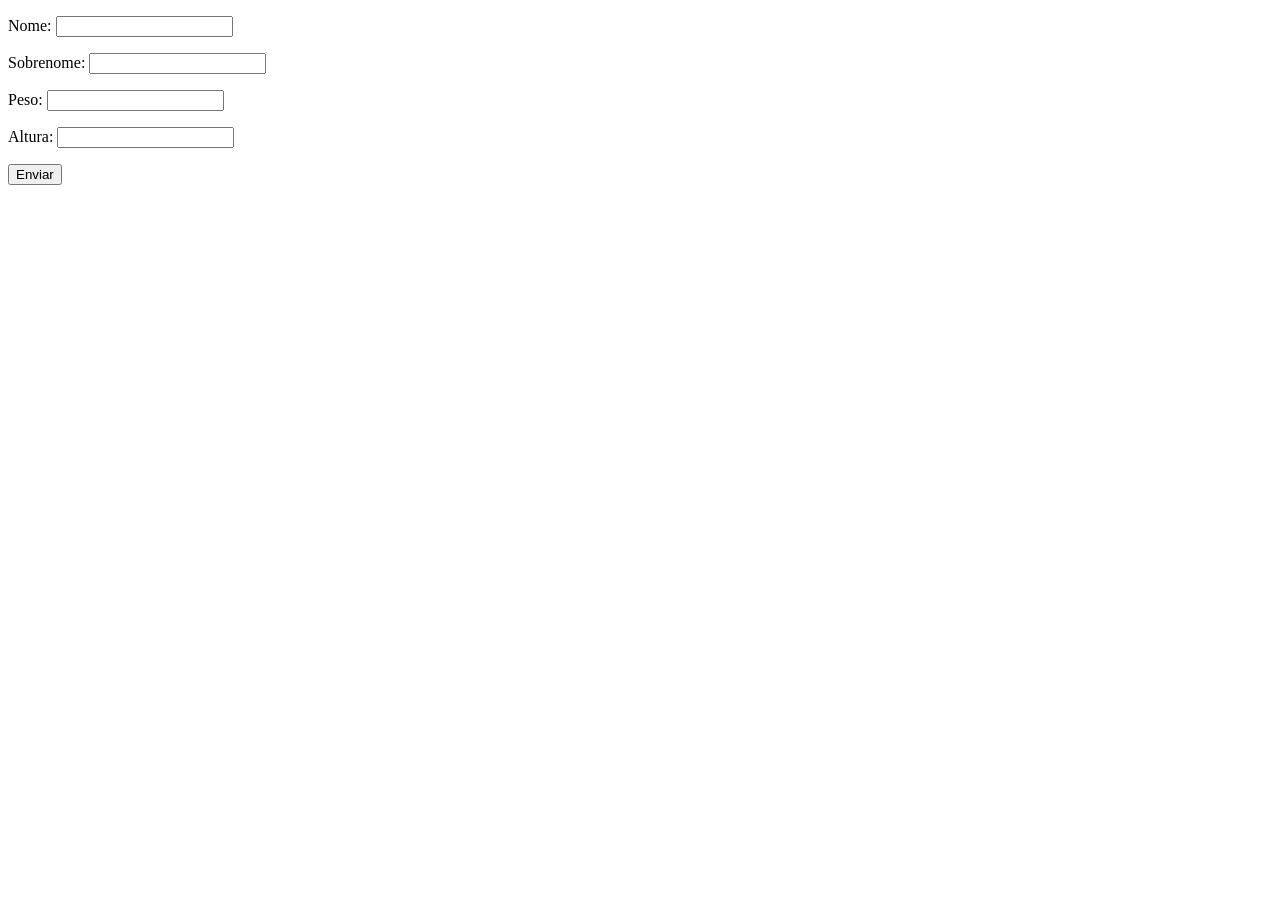
<file: aula20/index.html>
<!DOCTYPE html>
<html lang="pt-br">
<head>
    <meta charset="UTF-8">
    <meta name="viewport" content="width=device-width, initial-scale=1.0">
    <title>Exercícios</title>
</head>
<body>
    <form class="form" action="" method="get">
        <p>Nome: <input type="text" class="nome"> </p>
        <p>Sobrenome: <input type="text" class="sobrenome"> </p>
        <p>Peso: <input type="text" class="peso"> </p>
        <p>Altura: <input type="text" class="altura"> </p>

        <button>Enviar</button>

    </form>

    <div class="resultado"></div>
    <script src="js/script.js" > </script>
</body>
</html>
</file>
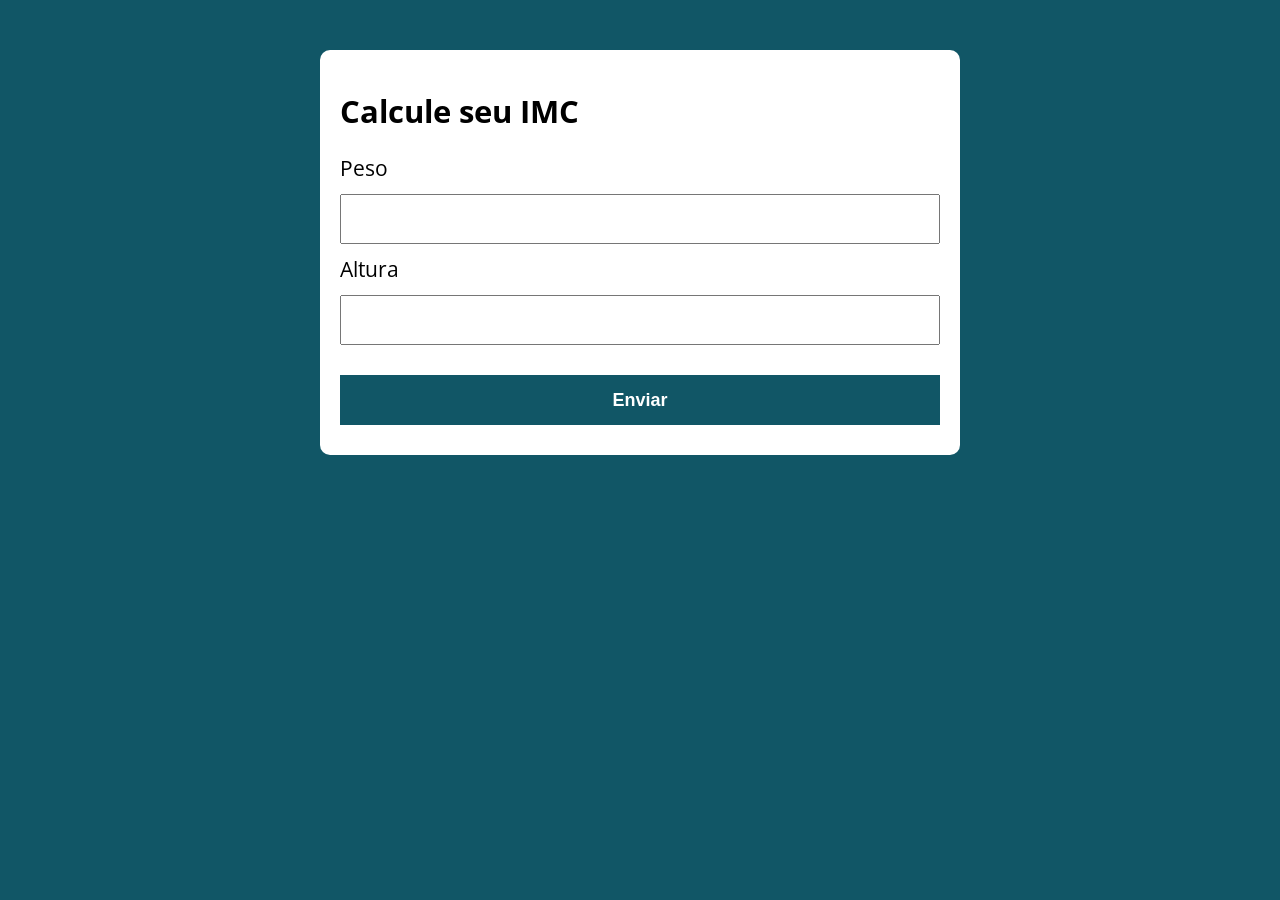
<file: aula26/index.html>
<!DOCTYPE html>
<html lang="pt-BR">

<head>
  <meta charset="UTF-8">
  <meta name="viewport" content="width=device-width, initial-scale=1.0">
  <meta http-equiv="X-UA-Compatible" content="ie=edge">
  <title>Calcule seu IMC</title>
  <link rel="stylesheet" href="./assets/css/style.css">
</head>

<body>

  <section class="container">
    <h1>Calcule seu IMC</h1>
    <form action="/" id="formulario" method="POST">
      <label for="peso">Peso</label>
      <input type="text" id="peso" name="peso">
      <label for="altura">Altura</label>
      <input type="text" id="altura" name="altura">
      <button type="submit">Enviar</button>
    </form>

    <div id="resultado"></div>
  </section>

  <script src="./assets/js/main.js"></script>
</body>

</html>
</file>
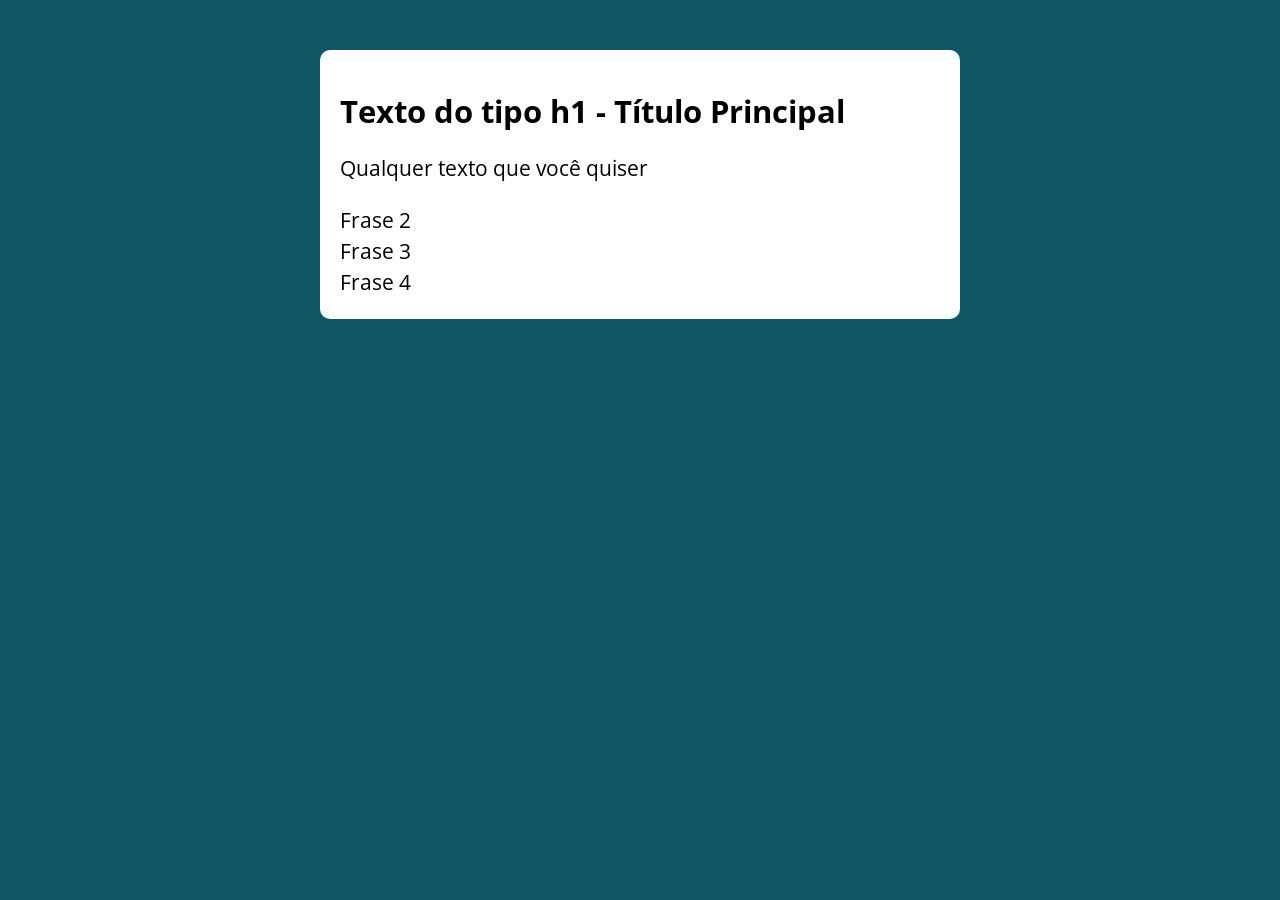
<file: aula35/index.html>
<!DOCTYPE html>
<html lang="pt-BR">

<head>
  <meta charset="UTF-8">
  <meta name="viewport" content="width=device-width, initial-scale=1.0">
  <meta http-equiv="X-UA-Compatible" content="ie=edge">
  <title>Modelo</title>
  <link rel="stylesheet" href="./assets/css/style.css">
</head>

<body>

  <section class="container">
    <h1>Texto do tipo h1 - Título Principal</h1>
    <!-- AQUI -->
  </section>

  <script src="assets/js/main.js"></script>

</body>

</html>
</file>
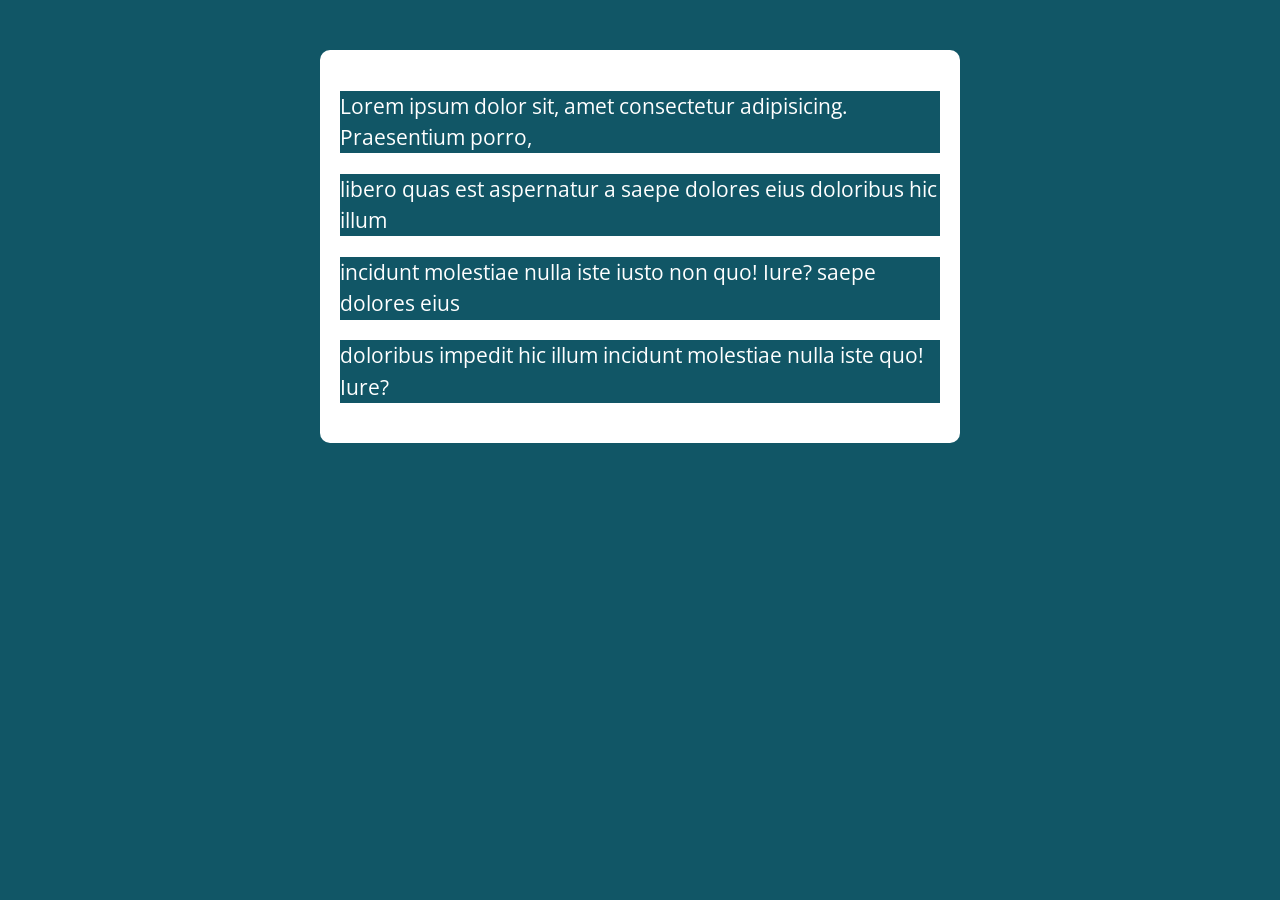
<file: aula38/index.html>
<!DOCTYPE html>
<html lang="pt-BR">

<head>
  <meta charset="UTF-8">
  <meta name="viewport" content="width=device-width, initial-scale=1.0">
  <meta http-equiv="X-UA-Compatible" content="ie=edge">
  <title>Modelo</title>
  <link rel="stylesheet" href="./assets/css/style.css">
</head>

<body>

  <section class="container">

    <div class="paragrafos">
      <p>Lorem ipsum dolor sit, amet consectetur adipisicing. Praesentium porro,</p> 
      <p>libero quas est aspernatur a saepe dolores eius doloribus hic illum </p>
      <p>incidunt molestiae nulla iste iusto non quo! Iure? saepe dolores eius </p>
      <p>doloribus impedit hic illum incidunt molestiae nulla iste  quo! Iure?</p>
    </div>

  </section>

  <script src="./assets/js/main.js"></script>
</body>

</html>
</file>
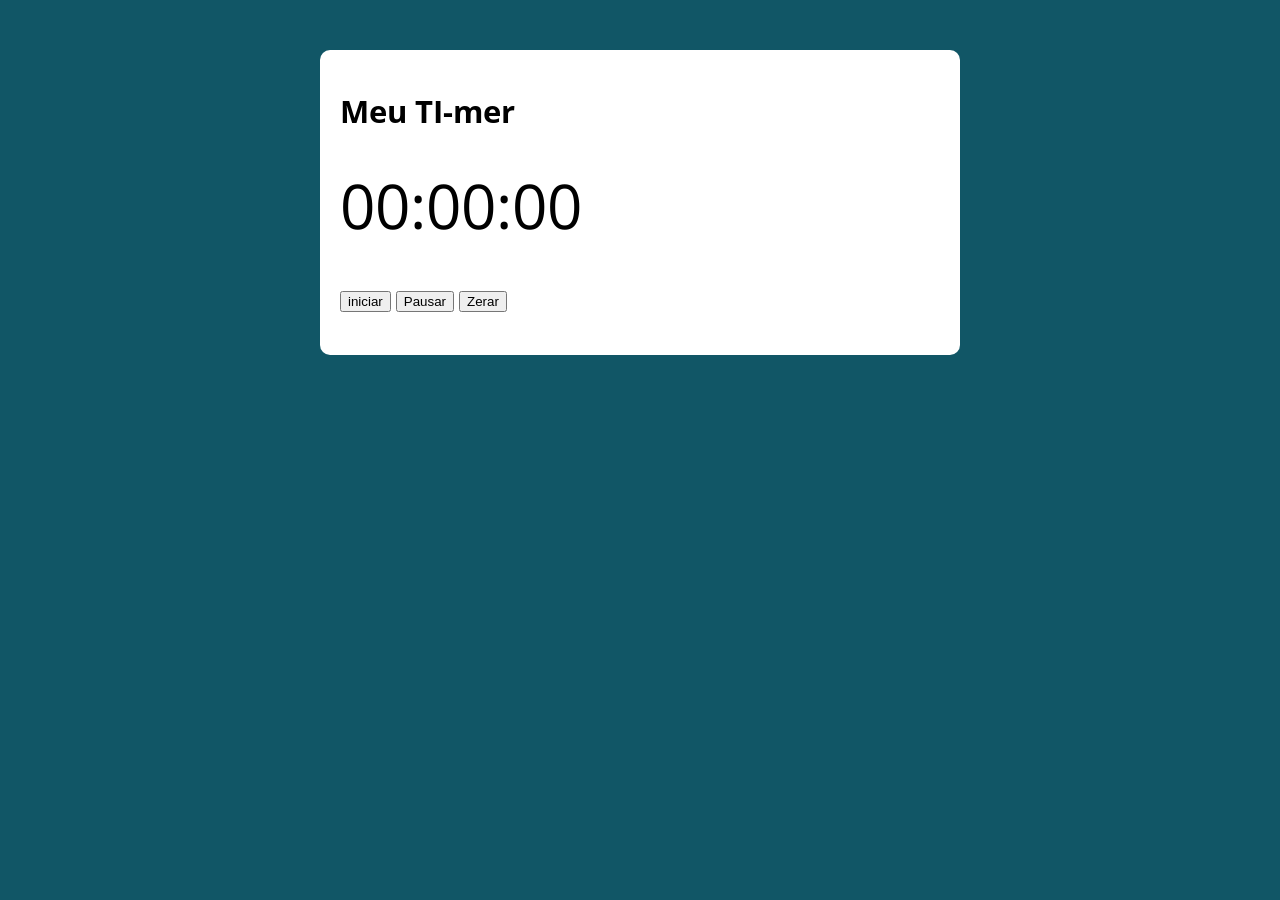
<file: aula47/index.html>
<!DOCTYPE html>
<html lang="pt-BR">

<head>
  <meta charset="UTF-8">
  <meta name="viewport" content="width=device-width, initial-scale=1.0">
  <meta http-equiv="X-UA-Compatible" content="ie=edge">
  <title>TI-mer</title>
  <link rel="stylesheet" href="./assets/css/style.css">
</head>

<body>

  <section class="container">
    <h1>Meu TI-mer</h1>
    <p class="relogio">00:00:00</p>
    <p>
      <button class="iniciar">iniciar</button>
      <button class="pausar">Pausar</button>
      <button class="zerar">Zerar</button>
    </p>
  </section>

  <script src="assets/js/main.js"></script>
</body>

</html>
</file>
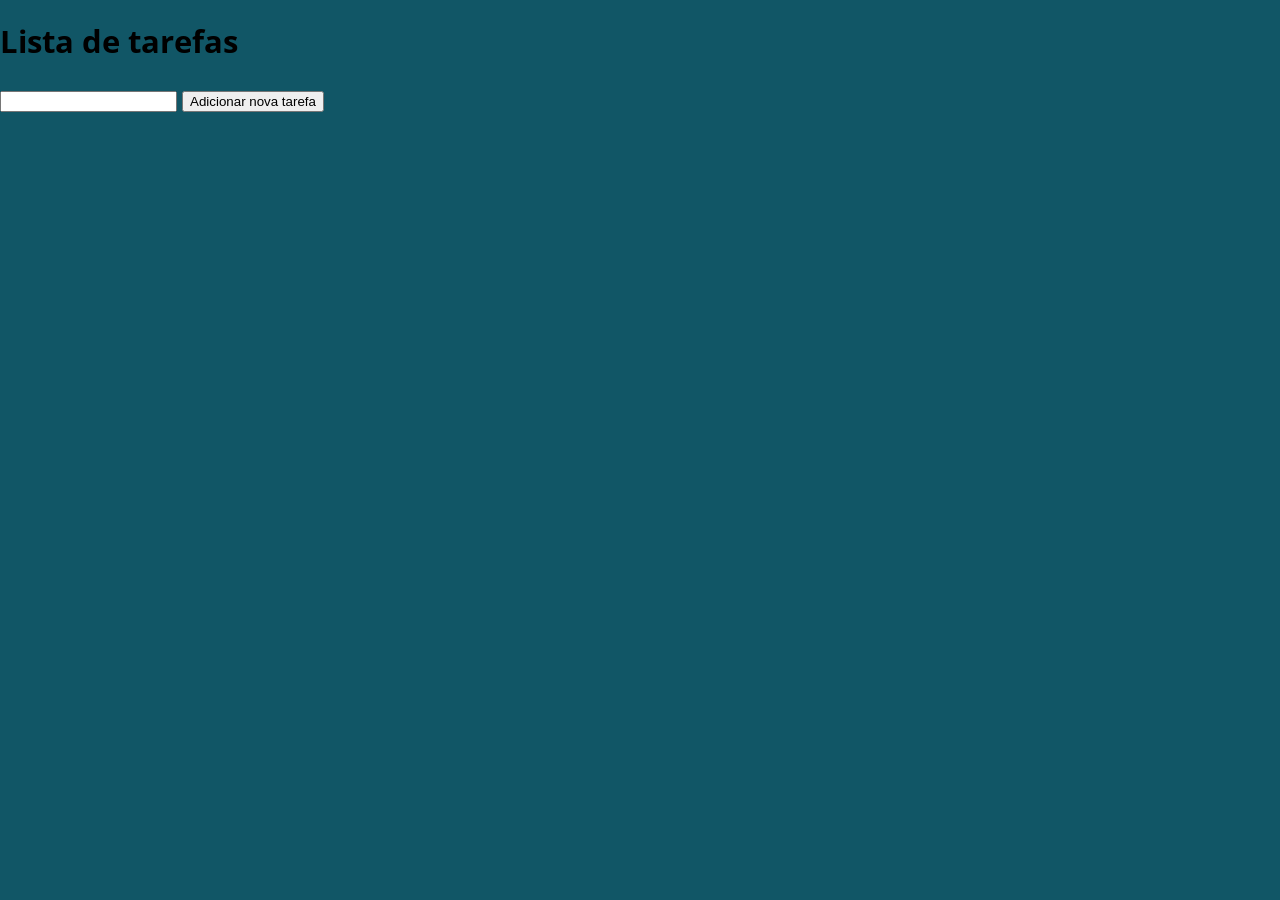
<file: aula48/index.html>
<!DOCTYPE html>
<html lang="pt-BR">

<head>
  <meta charset="UTF-8">
  <meta name="viewport" content="width=device-width, initial-scale=1.0">
  <meta http-equiv="X-UA-Compatible" content="ie=edge">
  <title>Lista de Tarefas</title>
  <link rel="stylesheet" href="./assets/css/style.css">
</head>

<body>
  <section>

    <h1>Lista de tarefas</h1>
    <p>
      <input type="text" class="input-tarefa">
      <button class="btn-tarefa">Adicionar nova tarefa</button>
    </p>

    <ul class="tarefas">
      
    </ul>
  </section>

  <script src="assets/js/main.js"></script>
</body>

</html>
</file>
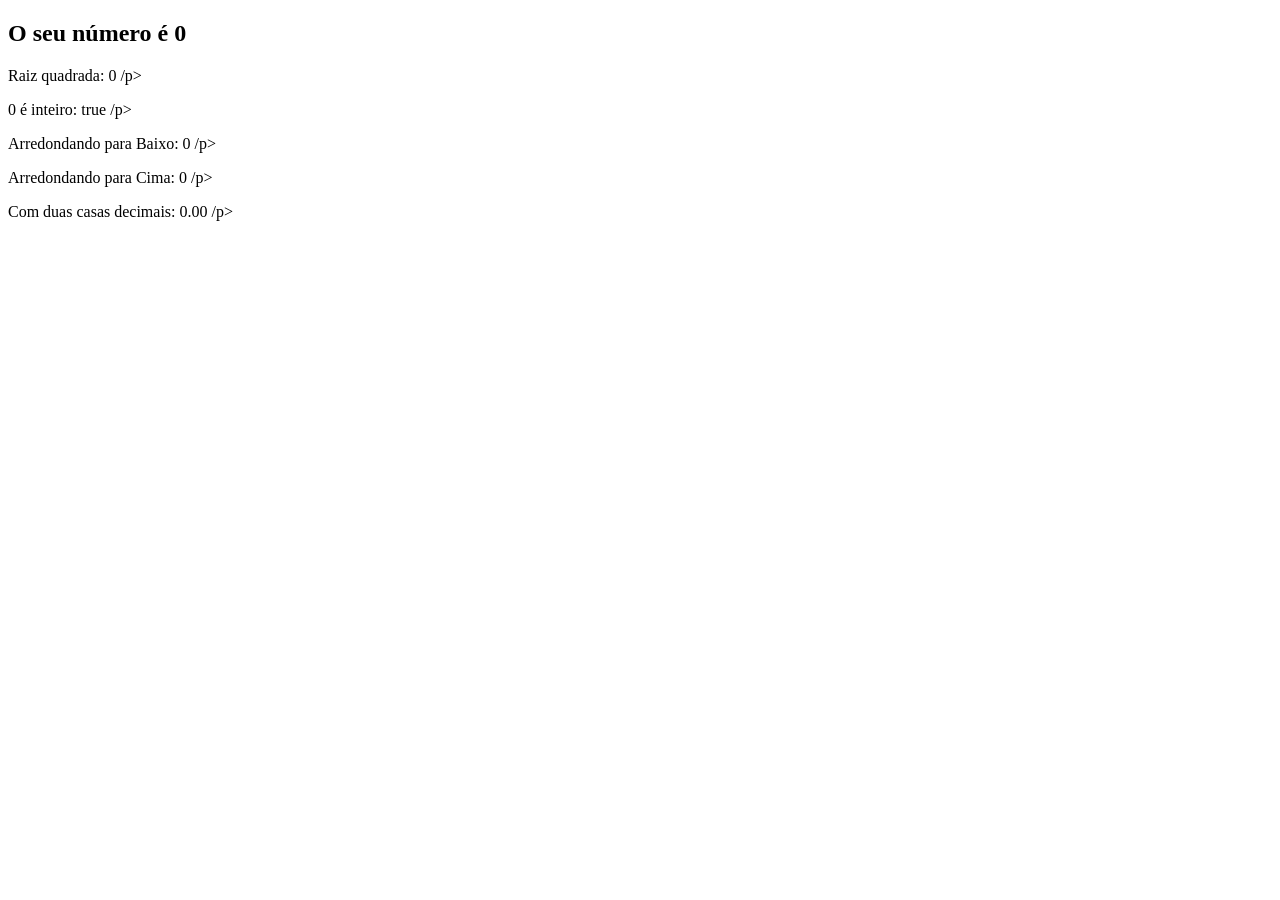
<file: aula15/ex/index.html>
<!DOCTYPE html>
<html lang="pt-br">
<head>
    <meta charset="UTF-8">
    <meta name="viewport" content="width=device-width, initial-scale=1.0">
    <title>Exercicios</title>
</head>
<body>
    <section>
        <h1>O seu número é <span id="numero-titulo" >0</span></h1>
        <div id="texto">Texto</div>
    </section>


      <script src="js/script.js" ></script>
</body>
</html>
</file>
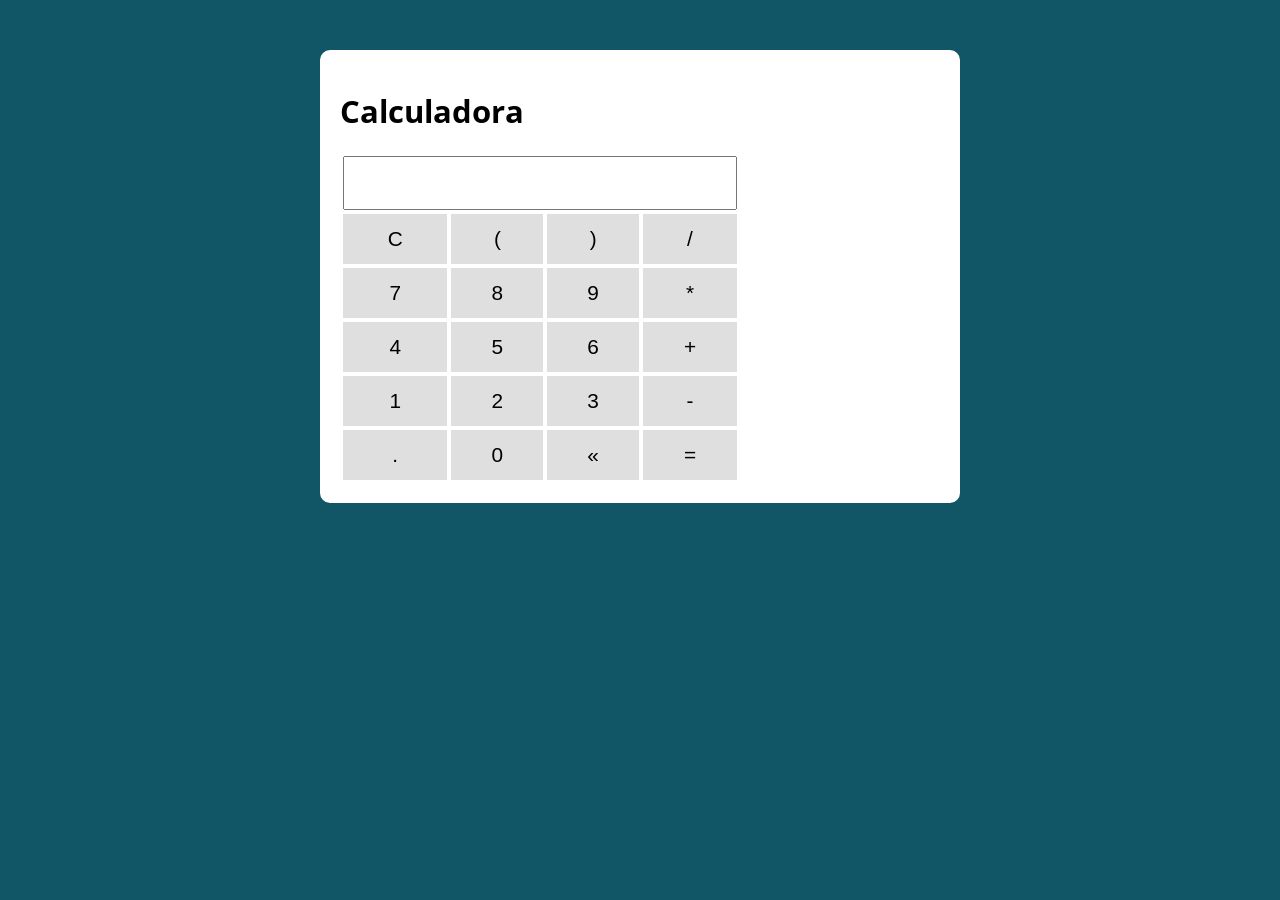
<file: aula57/calc/index.html>
<!DOCTYPE html>
<html lang="pt-BR">

<head>
  <meta charset="UTF-8">
  <meta name="viewport" content="width=device-width, initial-scale=1.0">
  <meta http-equiv="X-UA-Compatible" content="ie=edge">
  <title>Modelo</title>
  <link rel="stylesheet" href="./assets/css/style.css">
</head>

<body>

  <section class="container">
    <h1>Calculadora</h1>

    <table class="calculadora">
      <tr>
        <td colspan="4"><input type="text" class="display"></td>
      </tr>

      <tr>
        <td><button class="btn btn-clear">C</button></td>
        <td><button class="btn btn-num">(</button></td>
        <td><button class="btn btn-num">)</button></td>
        <td><button class="btn btn-num">/</button></td>
      </tr>

      <tr>
        <td><button class="btn btn-num">7</button></td>
        <td><button class="btn btn-num">8</button></td>
        <td><button class="btn btn-num">9</button></td>
        <td><button class="btn btn-num">*</button></td>
      </tr>

      <tr>
        <td><button class="btn btn-num">4</button></td>
        <td><button class="btn btn-num">5</button></td>
        <td><button class="btn btn-num">6</button></td>
        <td><button class="btn btn-num">+</button></td>
      </tr>

      <tr>
        <td><button class="btn btn-num">1</button></td>
        <td><button class="btn btn-num">2</button></td>
        <td><button class="btn btn-num">3</button></td>
        <td><button class="btn btn-num">-</button></td>
      </tr>

      <tr>
        <td><button class="btn btn-num">.</button></td>
        <td><button class="btn btn-num">0</button></td>
        <td><button class="btn btn-del">&laquo;</button></td>
        <td><button class="btn btn-eq">=</button></td>
      </tr>
    </table>

  </section>

  <script src="./assets/js/main.js"></script>
</body>

</html>
</file>
<file: aula26/assets/css/style.css>
@import url('https://fonts.googleapis.com/css?family=Open+Sans:400,700&display=swap');
:root {
  --primary-color: rgb(17, 86, 102);
  --primary-color-darker: rgb(9, 48, 56);
}

* {
  box-sizing: border-box;
  outline: 0;
}

body {
  margin: 0;
  padding: 0;
  background: var(--primary-color);
  font-family: 'Open sans', sans-serif;
  font-size: 1.3em;
  line-height: 1.5em;
}

.container {
  max-width: 640px;
  margin: 50px auto;
  background: #fff;
  padding: 20px;
  border-radius: 10px;
}

form input, form label, form button {
  display: block;
  width: 100%;
  margin-bottom: 10px;
}

form input {
  font-size: 24px;
  height: 50px;
  padding: 0 20px;
}

form input:focus {
  outline: 1px solid var(--primary-color);
}

form button {
  border: none;
  background: var(--primary-color);
  color: #fff;
  font-size: 18px;
  font-weight: 700;
  height: 50px;
  cursor: pointer;
  margin-top: 30px;
}

form button:hover {
  background: var(--primary-color-darker);
}

.paragrafo-resultado, .bad {
  background: rgb(109, 255, 182);
  padding: 10px 20px;
}

.bad {
  background: rgb(255, 150, 150);
}
</file>
<file: aula35/assets/css/style.css>
@import url('https://fonts.googleapis.com/css?family=Open+Sans:400,700&display=swap');
:root {
  --primary-color: rgb(17, 86, 102);
  --primary-color-darker: rgb(9, 48, 56);
}

* {
  box-sizing: border-box;
  outline: 0;
}

body {
  margin: 0;
  padding: 0;
  background: var(--primary-color);
  font-family: 'Open sans', sans-serif;
  font-size: 1.3em;
  line-height: 1.5em;
}

.container {
  max-width: 640px;
  margin: 50px auto;
  background: #fff;
  padding: 20px;
  border-radius: 10px;
}

form input, form label, form button {
  display: block;
  width: 100%;
  margin-bottom: 10px;
}

form input {
  font-size: 24px;
  height: 50px;
  padding: 0 20px;
}

form input:focus {
  outline: 1px solid var(--primary-color);
}

form button {
  border: none;
  background: var(--primary-color);
  color: #fff;
  font-size: 18px;
  font-weight: 700;
  height: 50px;
  cursor: pointer;
  margin-top: 30px;
}

form button:hover {
  background: var(--primary-color-darker);
}
</file>
<file: aula38/assets/css/style.css>
@import url('https://fonts.googleapis.com/css?family=Open+Sans:400,700&display=swap');
:root {
  --primary-color: rgb(17, 86, 102);
  --primary-color-darker: rgb(9, 48, 56);
}

* {
  box-sizing: border-box;
  outline: 0;
}

body {
  margin: 0;
  padding: 0;
  background: var(--primary-color);
  font-family: 'Open sans', sans-serif;
  font-size: 1.3em;
  line-height: 1.5em;
}

.container {
  max-width: 640px;
  margin: 50px auto;
  background: #fff;
  padding: 20px;
  border-radius: 10px;
}

form input, form label, form button {
  display: block;
  width: 100%;
  margin-bottom: 10px;
}

form input {
  font-size: 24px;
  height: 50px;
  padding: 0 20px;
}

form input:focus {
  outline: 1px solid var(--primary-color);
}

form button {
  border: none;
  background: var(--primary-color);
  color: #fff;
  font-size: 18px;
  font-weight: 700;
  height: 50px;
  cursor: pointer;
  margin-top: 30px;
}

form button:hover {
  background: var(--primary-color-darker);
}
</file>
<file: aula47/assets/css/style.css>
@import url('https://fonts.googleapis.com/css?family=Open+Sans:400,700&display=swap');
:root {
  --primary-color: rgb(17, 86, 102);
  --primary-color-darker: rgb(9, 48, 56);
}

* {
  box-sizing: border-box;
  outline: 0;
}

body {
  margin: 0;
  padding: 0;
  background: var(--primary-color);
  font-family: 'Open sans', sans-serif;
  font-size: 1.3em;
  line-height: 1.5em;
}

.container {
  max-width: 640px;
  margin: 50px auto;
  background: #fff;
  padding: 20px;
  border-radius: 10px;
}

form input, form label, form button {
  display: block;
  width: 100%;
  margin-bottom: 10px;
}

form input {
  font-size: 24px;
  height: 50px;
  padding: 0 20px;
}

form input:focus {
  outline: 1px solid var(--primary-color);
}

form button {
  border: none;
  background: var(--primary-color);
  color: #fff;
  font-size: 18px;
  font-weight: 700;
  height: 50px;
  cursor: pointer;
  margin-top: 30px;
}

form button:hover {
  background: var(--primary-color-darker);
}

.relogio {
  font-size: 3em;
}

.pausado {
    color: red;
}
</file>
<file: aula48/assets/css/style.css>
@import url('https://fonts.googleapis.com/css?family=Open+Sans:400,700&display=swap');
:root {
  --primary-color: rgb(17, 86, 102);
  --primary-color-darker: rgb(9, 48, 56);
}

* {
  box-sizing: border-box;
  outline: 0;
}

body {
  margin: 0;
  padding: 0;
  background: var(--primary-color);
  font-family: 'Open sans', sans-serif;
  font-size: 1.3em;
  line-height: 1.5em;
}

.container {
  max-width: 640px;
  margin: 50px auto;
  background: #fff;
  padding: 20px;
  border-radius: 10px;
}

form input, form label, form button {
  display: block;
  width: 100%;
  margin-bottom: 10px;
}

form input {
  font-size: 24px;
  height: 50px;
  padding: 0 20px;
}

form input:focus {
  outline: 1px solid var(--primary-color);
}

form button {
  border: none;
  background: var(--primary-color);
  color: #fff;
  font-size: 18px;
  font-weight: 700;
  height: 50px;
  cursor: pointer;
  margin-top: 30px;
}

form button:hover {
  background: var(--primary-color-darker);
}
</file>
<file: aula57/calc/assets/css/style.css>
@import url('https://fonts.googleapis.com/css?family=Open+Sans:400,700&display=swap');
:root {
  --primary-color: rgb(17, 86, 102);
  --primary-color-darker: rgb(9, 48, 56);
}

* {
  box-sizing: border-box;
  outline: 0;
}

body {
  margin: 0;
  padding: 0;
  background: var(--primary-color);
  font-family: 'Open sans', sans-serif;
  font-size: 1.3em;
  line-height: 1.5em;
}

.container {
  max-width: 640px;
  margin: 50px auto;
  background: #fff;
  padding: 20px;
  border-radius: 10px;
}

form input, form label, form button {
  display: block;
  width: 100%;
  margin-bottom: 10px;
}

form input {
  font-size: 24px;
  height: 50px;
  padding: 0 20px;
}

form input:focus {
  outline: 1px solid var(--primary-color);
}

form button {
  border: none;
  background: var(--primary-color);
  color: #fff;
  font-size: 18px;
  font-weight: 700;
  height: 50px;
  cursor: pointer;
  margin-top: 30px;
}

form button:hover {
  background: var(--primary-color-darker);
}

.calculadora {
  width: 400px;
}

.display {
  font-size: 2em;
  width: 100%;
  text-align: right;
}

.btn {
  width: 100%;
  height: 50px;
  font-size: 1em;
  border: none;
  background: #dfdfdf;
  cursor: pointer;
}

.btn:hover {
  background: #9e9e9e;
}
</file>
